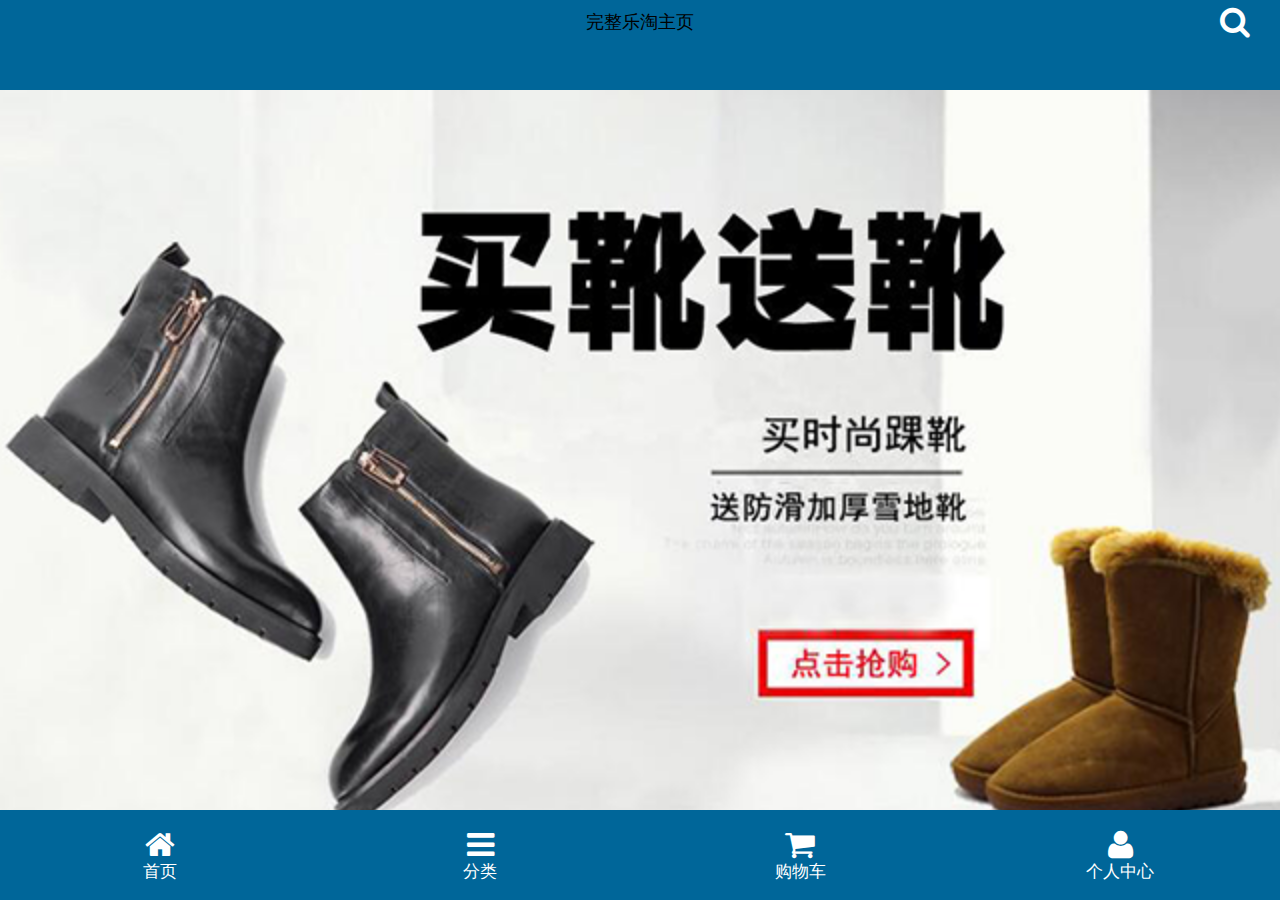
<file: public/m/index.html>
<!DOCTYPE html>
<html lang="en">

<head>
    <meta charset="UTF-8">
    <meta name="viewport" content="width=device-width, user-scalable=no, initial-scale=1.0, maximum-scale=1.0, minimum-scale=1.0">
    <meta http-equiv="X-UA-Compatible" content="ie=edge">
    <!-- 引入站点图标 -->
    <link rel="stylesheet" href="./images/favicon.ico">
    <!-- 引入mui的css -->
    <link rel="stylesheet" href="./lib/mui/css/mui.min.css">
    <!-- 引入字体图标 -->
    <link rel="stylesheet" href="./lib/fontAwesome/css/font-awesome.css">
    <!-- 引入自写主页的less -->
    <link rel="stylesheet/less" href="./less/index.less">
    <!-- 引入rem适配 -->
    <script src="./js/rem.js"></script>
    <!-- 引入less.js编译器 -->
    <script src="./lib/less/less.js"></script>
    <title>完整乐淘主页</title>
</head>

<body>
    <header id="header">
        <a href="#" class="left"></a>
        <h4 class="center">完整乐淘主页</h4>
        <a href="#" class="fa fa-search right"></a>
    </header>

    <main id="main">

        <!-- 滑动内容 -->
        <div class="mui-scroll-wrapper">
            <div class="mui-scroll">
                <!-- 内容区 -->
                <section id="slide">
                    <div class="mui-slider">
                        <div class="mui-slider-group mui-slider-loop">
                            <!--支持循环，需要重复图片节点-->
                            <div class="mui-slider-item mui-slider-item-duplicate"><a href="#"><img src="./images/banner4.png" /></a></div>
                            <div class="mui-slider-item"><a href="#"><img src="./images/banner1.png" /></a></div>
                            <div class="mui-slider-item"><a href="#"><img src="./images/banner2.png" /></a></div>
                            <div class="mui-slider-item"><a href="#"><img src="./images/banner3.png" /></a></div>
                            <div class="mui-slider-item"><a href="#"><img src="./images/banner4.png" /></a></div>
                            <!--支持循环，需要重复图片节点-->
                            <div class="mui-slider-item mui-slider-item-duplicate"><a href="#"><img src="./images/banner1.png" /></a></div>
                        </div>
                        <div class="mui-slider-indicator">
                            <div class="mui-indicator mui-active"></div>
                            <div class="mui-indicator"></div>
                            <div class="mui-indicator"></div>
                            <div class="mui-indicator"></div>
                        </div>
                    </div>
                </section>

                <nav id="nav">
                    <div class="mui-row">
                        <div class="mui-col-xs-4">
                            <a href="#">
                                <img src="./images/nav1.png" alt="">
                            </a>
                        </div>
                        <div class="mui-col-xs-4">
                            <a href="#">
                                <img src="./images/nav2.png" alt="">
                            </a>
                        </div>
                        <div class="mui-col-xs-4">
                            <a href="#">
                                <img src="./images/nav3.png" alt="">
                            </a>
                        </div>
                        <div class="mui-col-xs-4">
                            <a href="#">
                                <img src="./images/nav4.png" alt="">
                            </a>
                        </div>
                        <div class="mui-col-xs-4">
                            <a href="#">
                                <img src="./images/nav5.png" alt="">
                            </a>
                        </div>
                        <div class="mui-col-xs-4">
                            <a href="#">
                                <img src="./images/nav6.png" alt="">
                            </a>
                        </div>
                    </div>
                </nav>
                <!-- banner图 -->
                <section id="banner">
                    <div class="mui-row">
                        <div class="mui-col-xs-8 left">
                            <a href="#">
                                <img src="images/active1.png" alt="">
                                <img src="images/active2.png" alt="">
                            </a>
                            <a href="#">
                                <img src="images/active4.png" alt="">
                                <img src="images/active5.png" alt="">
                            </a>
                        </div>
                        <div class="mui-col-xs-4 right">
                            <a href="#">
                                <img src="images/active3.png" alt="">
                            </a>
                        </div>
                    </div>
                </section>
                <!-- 品牌专区 -->
                <section id="movement">
                    <div class="title">
                        <img src="./images/title0.png" alt="">
                    </div>
                    <div class="conter">
                        <div class="mui-row">
                            <div class="mui-col-xs-3"><a href="#"><img src="./images/brand1.png" alt=""></a></div>
                            <div class="mui-col-xs-3"><a href="#"><img src="./images/brand2.png" alt=""></a></div>
                            <div class="mui-col-xs-3"><a href="#"><img src="./images/brand3.png" alt=""></a></div>
                            <div class="mui-col-xs-3"><a href="#"><img src="./images/brand4.png" alt=""></a></div>
                            <div class="mui-col-xs-3"><a href="#"><img src="./images/brand5.png" alt=""></a></div>
                            <div class="mui-col-xs-3"><a href="#"><img src="./images/brand6.png" alt=""></a></div>
                            <div class="mui-col-xs-3"><a href="#"><img src="./images/brand7.png" alt=""></a></div>
                            <div class="mui-col-xs-3"><a href="#"><img src="./images/brand8.png" alt=""></a></div>
                        </div>
                    </div>
                </section>
                <section id="woman">
                    <div class="title2"><img src="./images/title2.png" alt=""></div>
                    <div class="mui-row">
                        <div class="mui-col-xs-3"><a href="#"><img src="./images/product.jpg" alt=""></a></div>
                        <div class="mui-col-xs-3"><a href="#"><img src="./images/product.jpg" alt=""></a></div>
                        <div class="mui-col-xs-3"><a href="#"><img src="./images/product.jpg" alt=""></a></div>
                        <div class="mui-col-xs-3"><a href="#"><img src="./images/product.jpg" alt=""></a></div>
                        <div class="mui-col-xs-3"><a href="#"><img src="./images/product.jpg" alt=""></a></div>
                        <div class="mui-col-xs-3"><a href="#"><img src="./images/product.jpg" alt=""></a></div>
                        <div class="mui-col-xs-3"><a href="#"><img src="./images/product.jpg" alt=""></a></div>
                        <div class="mui-col-xs-3"><a href="#"><img src="./images/product.jpg" alt=""></a></div>
                    </div>
                </section>
                <section id="man">
                    <div class="title2"><img src="./images/title3.png" alt=""></div>
                    <div class="mui-row">
                        <div class="mui-col-xs-3"><a href="#"><img src="./images/product.jpg" alt=""></a></div>
                        <div class="mui-col-xs-3"><a href="#"><img src="./images/product.jpg" alt=""></a></div>
                        <div class="mui-col-xs-3"><a href="#"><img src="./images/product.jpg" alt=""></a></div>
                        <div class="mui-col-xs-3"><a href="#"><img src="./images/product.jpg" alt=""></a></div>
                        <div class="mui-col-xs-3"><a href="#"><img src="./images/product.jpg" alt=""></a></div>
                        <div class="mui-col-xs-3"><a href="#"><img src="./images/product.jpg" alt=""></a></div>
                        <div class="mui-col-xs-3"><a href="#"><img src="./images/product.jpg" alt=""></a></div>
                        <div class="mui-col-xs-3"><a href="#"><img src="./images/product.jpg" alt=""></a></div>
                    </div>
                </section>
            </div>
        </div>

    </main>
    <footer id="footer">
        <div class="mui-row">
            <div class="mui-col-xs-3 father">
                <a class="navigate" href="index.html">
                    <i class="fa fa-home"></i>
                    <span>首页</span>
                </a>
            </div>
            <div class="mui-col-xs-3 father">
                <a class="navigate" href="category.html">
                    <i class="fa fa-bars"></i>
                    <span>分类</span>
                </a>
            </div>
            <div class="mui-col-xs-3 father">
                <a class="navigate" href="#">
                    <i class="fa fa-shopping-cart"></i>
                    <span>购物车</span>
                </a>
            </div>
            <div class="mui-col-xs-3 father">
                <a class="navigate" href="#">
                    <i class="fa fa-user"></i>
                    <span>个人中心</span>
                </a>
            </div>
        </div>
    </footer>
    <!-- 引入mui的js -->
    <script src="./lib/mui/js/mui.js"></script>
    <!-- 引入zepto,轻量级jQuery -->
    <script src="./lib/zepto/zepto.min.js"></script>
    <!-- 引入模板 -->
    <script src="./lib/artTemplate/template-web.js"></script>
    <!-- 引入自己的js -->
    <script src="./js/index.js"></script>
</body>

</html>
</file>
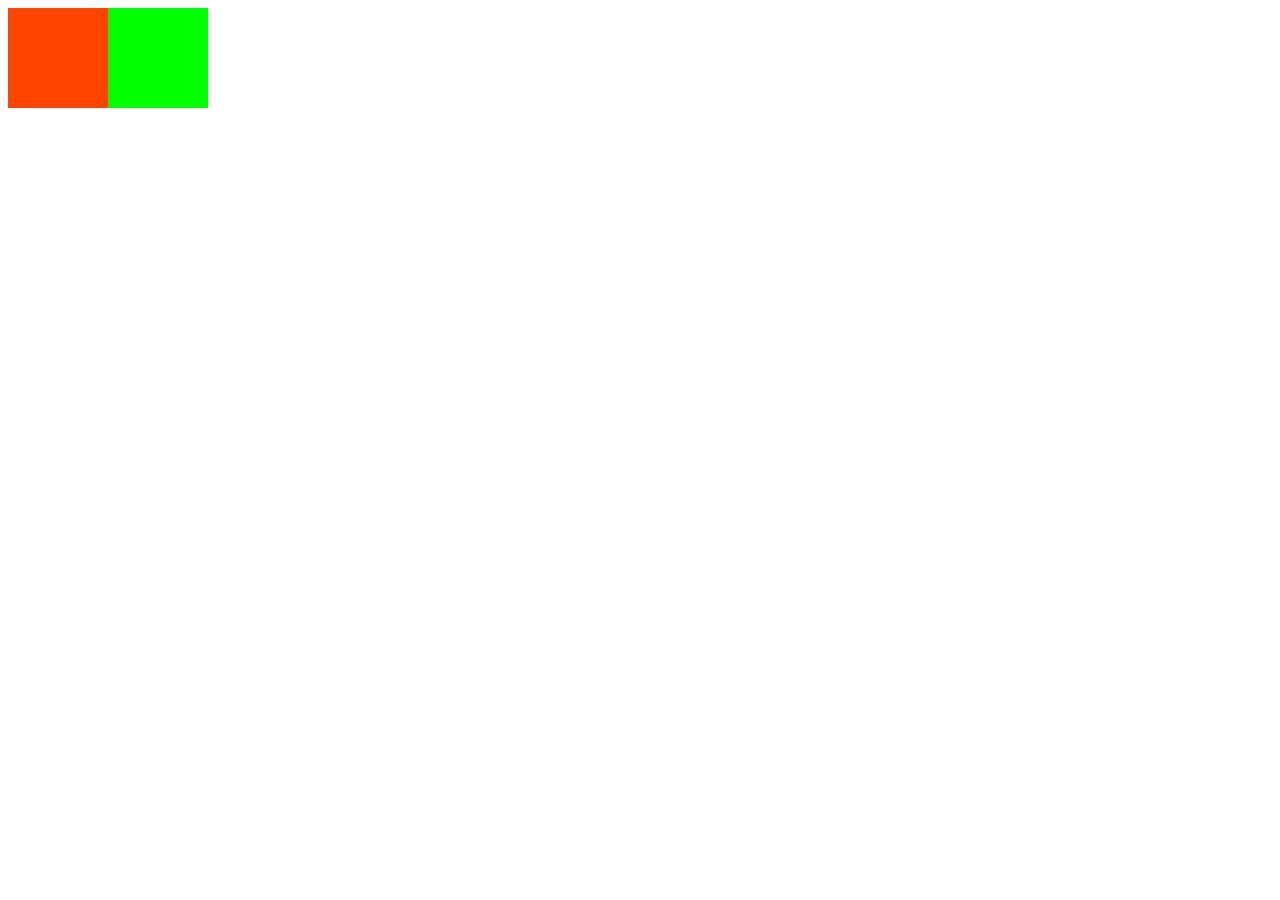
<file: 01-行内块的问题.html>
<!DOCTYPE html>
<html lang="en">

<head>
    <meta charset="UTF-8">
    <title>Document</title>
    <style>
    .box {
        width: 200px;
        height: 100px;
       display: flex;
    }
    
    .left {
        width: 100px;
        height: 100px;
        background-color: #f40;
    }
    
    .right {
        width: 100px;
        height: 100px;
        background-color: #0f0;
    }
    </style>
</head>

<body>
    <div class="box">
        <div class="left"></div>
        <div class="right"></div>
    </div>
</body>

</html>
</file>
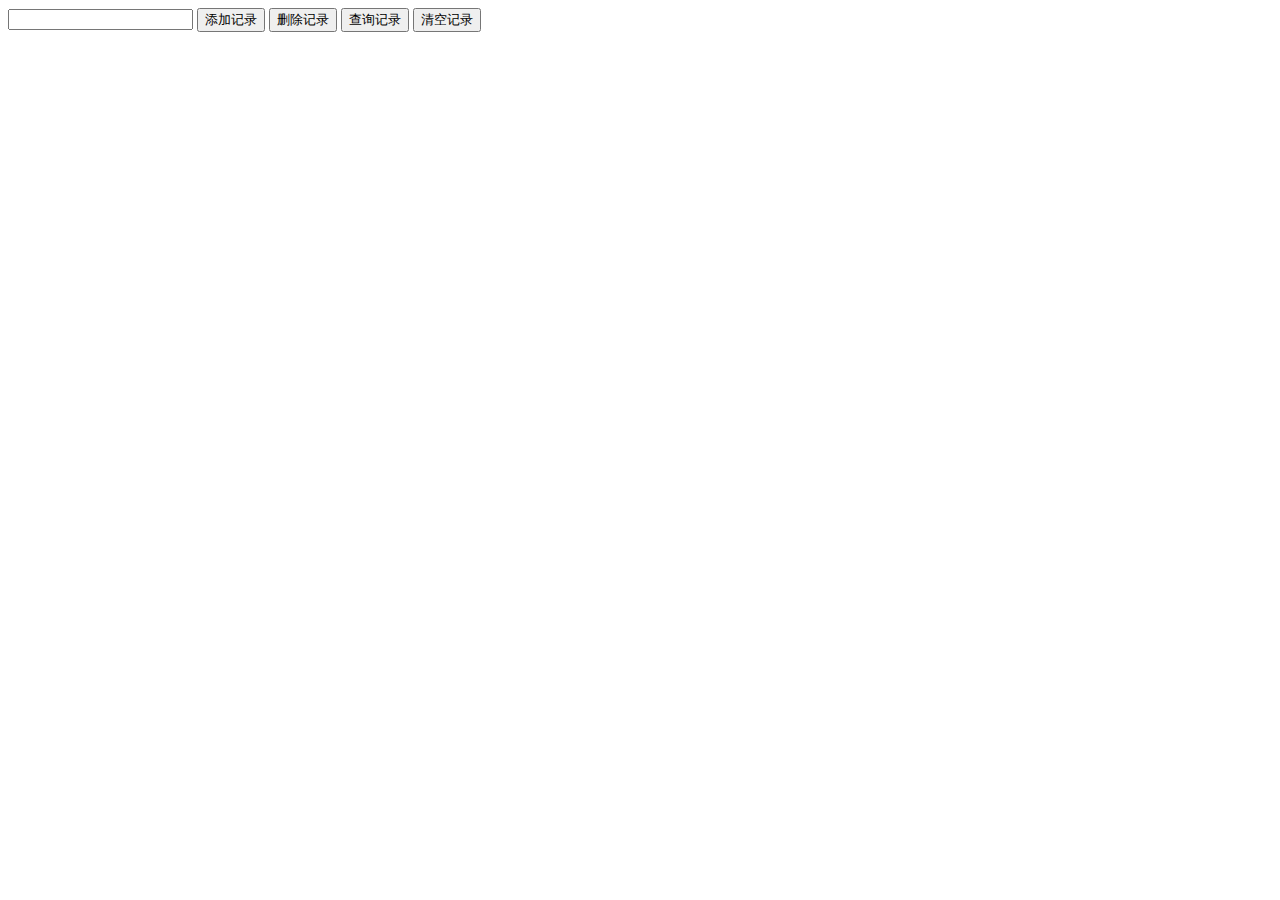
<file: 03-本地存储的使用.html>
<!DOCTYPE html>
<html lang="en">

<head>
    <meta charset="UTF-8">
    <title>Document</title>
</head>

<body>
    <input type="text" class="search-input">
    <button type="button" class="add">添加记录</button>
    <button type="button" class="delete">删除记录</button>
    <button type="button" class="query">查询记录</button>
    <button type="button" class="clear">清空记录</button>
    <script src="public/m/lib/zepto/zepto.min.js"></script>
    <script>
    var add = $('.add');
    var btnDelete = $('.delete');
    var query = $('.query');
    var clear = $('.clear');
    
    add.on('click',function () {
    		// 1. 获取本地存储对象 localStorage
    		// 2. 调用存储对象的 设置值的方法 setItem('键',值)
    		var search = $('.search-input').val();
    		// 为了在之前存储的值后面加先获取本地存储的值  转成数组 
    		// JSON.parse 把JSON字符串转成JS对象或者数组 
    		// || [] 判断前面如果有值就使用前面的数组 没有值就使用后面空数组
    		var arr = JSON.parse(localStorage.getItem('history')) || [];
    		console.log(arr);
    		arr.push(search);
    		console.log(arr);
    		// 因为本地存储要求存储字符串所以需要把数组转成字符串存储进去 JSON.stringify把数组对象转成JSON字符串
    		localStorage.setItem('history',JSON.stringify(arr));
    });

    </script>
</body>

</html>
</file>
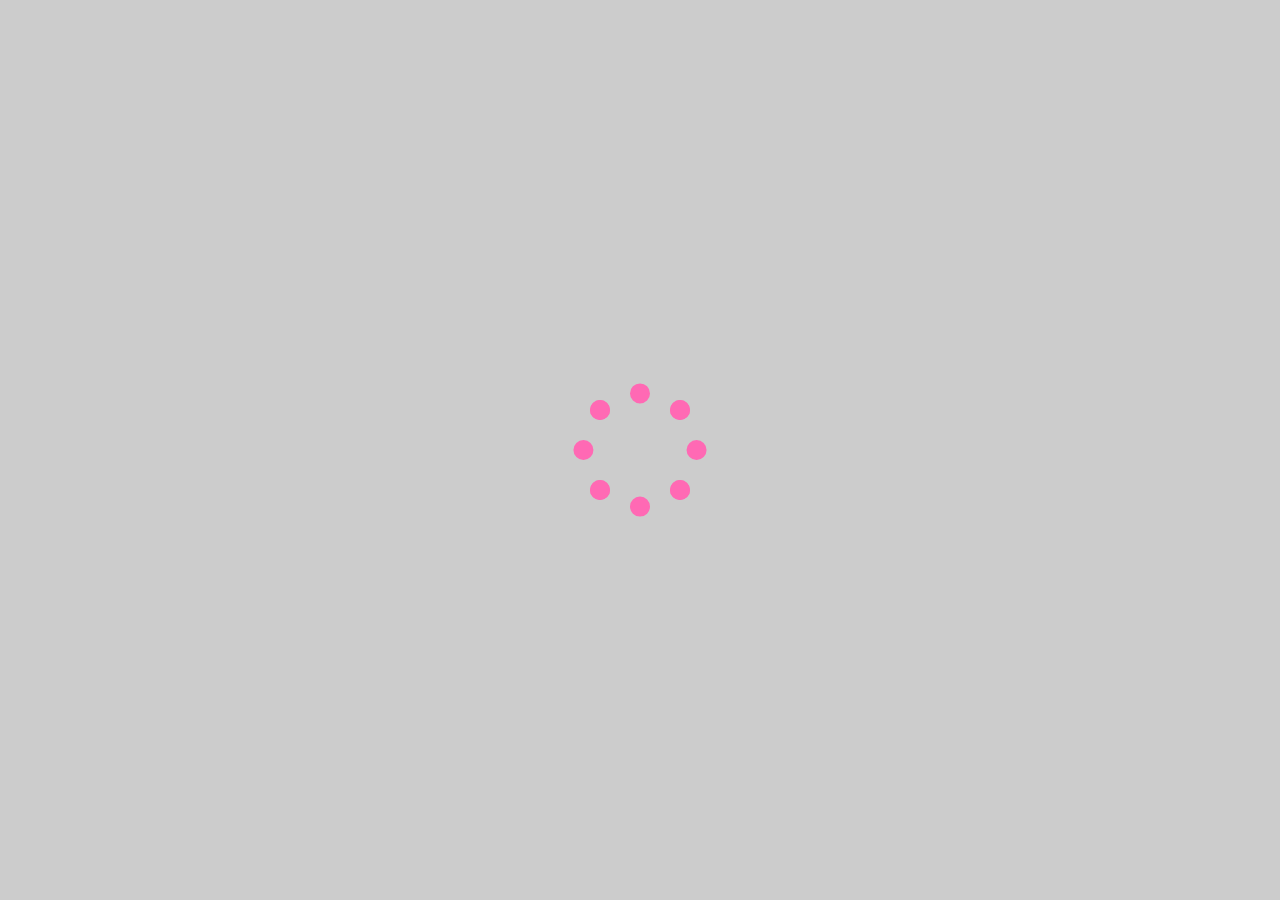
<file: 06-loading动画.html>
<!DOCTYPE html>
<html lang="en">

<head>
    <meta charset="UTF-8">
    <title>Document</title>
    <style>
    *{
    	margin: 0px;
    	padding: 0px;
    }
    .mask{
    	position: fixed;
    	width: 100vw;
    	height: 100vh;
    	background-color: #ccc;
    	left: 0;
    	top: 0;
    }
    .spinner {        
        width: 100px;
        height: 100px;
        position: relative;
        left: 50%;
        top: 50%;
        transform:translate(-50%,-50%);
    }
    
    .container1 > div,
    .container2 > div,
    .container3 > div {
        width: 20px;
        height: 20px;
        background-color: hotpink;
        border-radius: 100%;
        position: absolute;
        animation: bouncedelay 2s infinite ease-in-out;
        animation-fill-mode: both;
    }
    
    .spinner .spinner-container {
        position: absolute;
        width: 100%;
        height: 100%;
    }
    
    .container2 {
        transform: rotateZ(45deg);
    }
    
    .container3 {
        transform: rotateZ(90deg);
    }
    
    .circle1 {
        top: 0;
        left: 0;
    }
    
    .circle2 {
        top: 0;
        right: 0;
    }
    
    .circle3 {
        right: 0;
        bottom: 0;
    }
    
    .circle4 {
        left: 0;
        bottom: 0;
    }
    
    .container2 .circle1 {
        animation-delay: -2s;
    }
    
    .container3 .circle1 {
        animation-delay: -1.8s;
    }
    
    .container1 .circle2 {
        animation-delay: -1.6s;
    }
    
    .container2 .circle2 {
        animation-delay: -1.4s;
    }
    
    .container3 .circle2 {
        animation-delay: -1.2s;
    }
    
    .container1 .circle3 {
        animation-delay: -1.0s;
    }
    
    .container2 .circle3 {
        animation-delay: -0.8s;
    }
    
    .container3 .circle3 {
        animation-delay: -0.6s;
    }
    
    .container1 .circle4 {
        animation-delay: -0.4s;
    }
    
    .container2 .circle4 {
        animation-delay: -0.2s;
    }
    
    .container3 .circle4 {
        animation-delay: -0s;
    }
    
    @keyframes bouncedelay {
        0%,
        80%,
        100% {
            transform: scale(0.0);
        }
        40% {
            transform: scale(1.0);
        }
    }
    </style>
</head>

<body>
	 <!-- mask遮罩层 -->
    <div class="mask">
        <div class="spinner">
            <div class="spinner-container container1">
                <div class="circle1"></div>
                <div class="circle2"></div>
                <div class="circle3"></div>
                <div class="circle4"></div>
            </div>
            <div class="spinner-container container2">
                <div class="circle1"></div>
                <div class="circle2"></div>
                <div class="circle3"></div>
                <div class="circle4"></div>
            </div>
            <div class="spinner-container container3">
                <div class="circle1"></div>
                <div class="circle2"></div>
                <div class="circle3"></div>
                <div class="circle4"></div>
            </div>
        </div>
    </div>
</body>

</html>
</file>
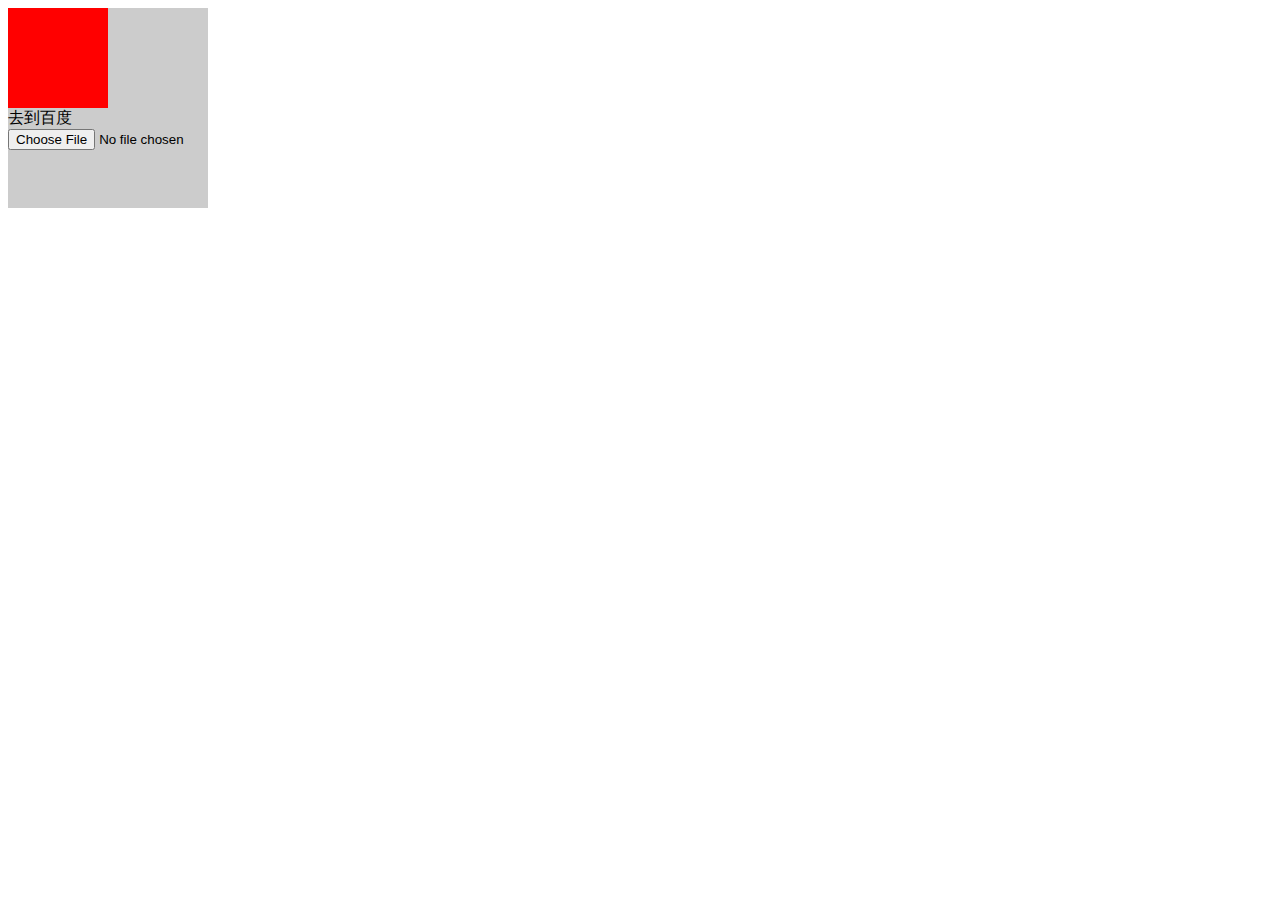
<file: 07-点透事件.html>
<!DOCTYPE html>
<html lang="en">

<head>
    <meta charset="UTF-8">
    <meta name="viewport" content="width=device-width, user-scalable=no, initial-scale=1.0, maximum-scale=1.0, minimum-scale=1.0">
    <title>Document</title>
    <style>
    .box {
        width: 200px;
        height: 200px;
        background: #ccc;
    }
    
    .inner {
        width: 100px;
        height: 100px;
        background-color: red;
    }
    </style>
</head>

<body>
    <!-- 穿透事件的原因： 有两种事件 tap  和 click   click比tap慢的  触发完了tap之后还会触发click事件 -->
    <div class="box">
        <div class="inner"></div>
        <a>去到百度</a>
        <input type="file" name="">
    </div>
    <script src="public/m/lib/zepto/zepto.min.js"></script>
    <script>
    // var box = document.querySelector('.box');
    // box.addEventListener('click', function() {
    //     console.log('box');
    // });

    // var inner = document.querySelector('.inner');
    // // 如果都是click事件就不会有问题 
    // // 我是click阻止了click的冒泡  父元素click不会触发
    // // inner.addEventListener('click', function(e) {
    // //     console.log('inner');
    // //     e.stopPropagation();
    // // });
    // // 使用touchstart事件 你阻止的touchstart的冒泡  父元素click还是会被触发
    // inner.addEventListener('touchstart', function(e) {
    //     console.log('touchstart');
    //     e.stopPropagation();
    // });
    // var a = document.querySelector('a');
    // a.addEventListener('touchstart', function(e) {
    //     location = 'https://www.jd.com/';
    //     // 阻止默认行为
    //     e.preventDefault();
    // });


    var box = $('.box');
    var body = document.querySelector('body');
    $(body).on('click', '.box', function(e) {
        console.log('box');
    });

    var inner = $('.inner');
    // 如果都是click事件就不会有问题 
    // 我是click阻止了click的冒泡  父元素click不会触发
    // inner.addEventListener('click', function(e) {
    //     console.log('inner');
    //     e.stopPropagation();
    // });
    // 使用touchstart事件 你阻止的touchstart的冒泡  父元素click还是会被触发
    $(body).on('click', '.inner', function(e) {
        console.log(e);
        e.stopImmediatePropagation()
    });
    </script>
</body>

</html>
</file>
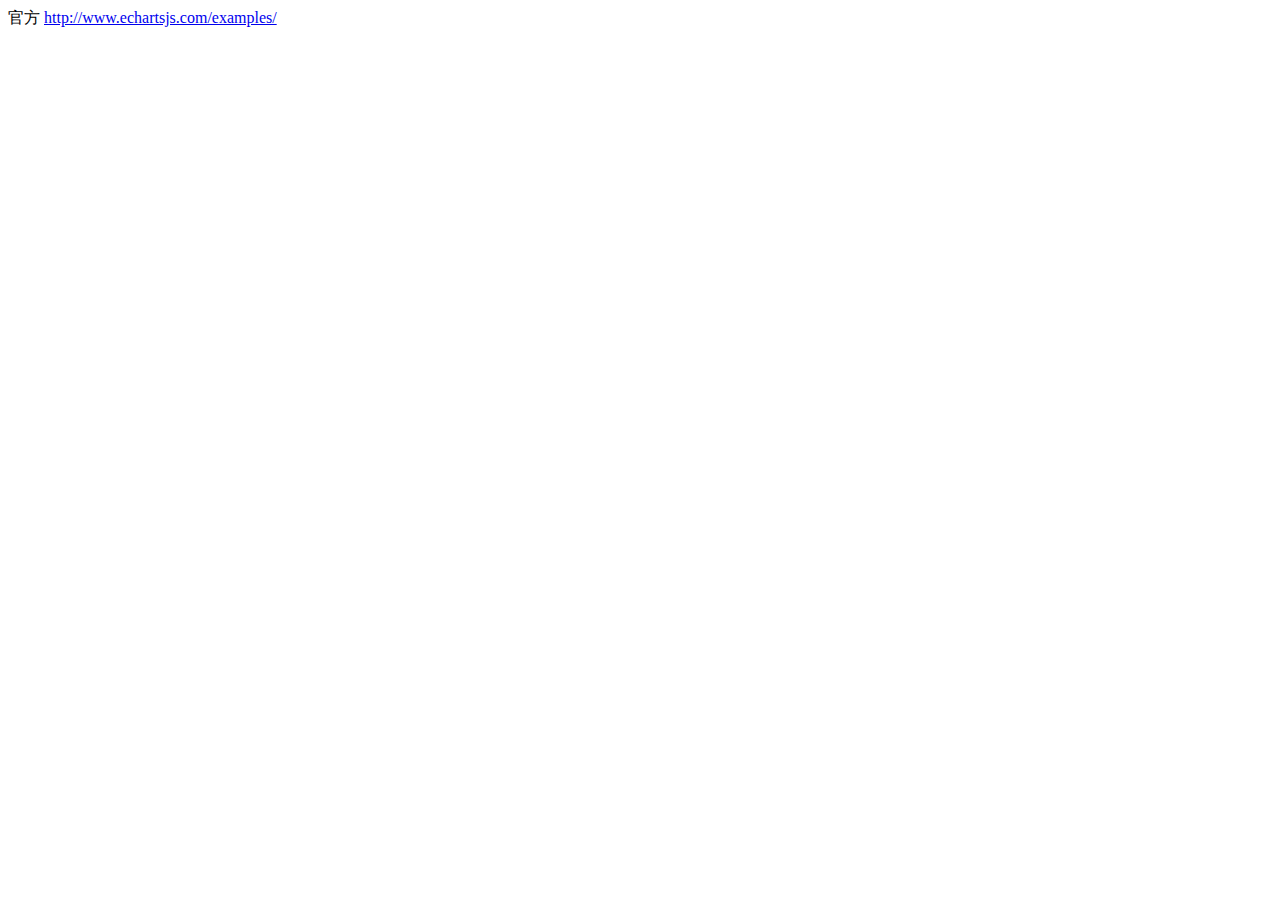
<file: 08-数据可视化echarts.html>
<!DOCTYPE html>
<html lang="en">

<head>
    <meta charset="UTF-8">
    <title>Document</title>
</head>

<body>
    官方 <a href="http://www.echartsjs.com/examples/">http://www.echartsjs.com/examples/</a>
    <!-- 2. 写结构 就是一个容器 用来显示图表的容器 -->
    <!-- 为 ECharts 准备一个具备大小（宽高）的 DOM -->
    <div id="main" style="width: 600px;height:400px;"></div>
    <!-- 1. 引包 -->
    <!-- <script src="https://cdn.bootcss.com/echarts/3.4.0/echarts.js"></script> -->
    <script type="text/javascript" src="http://echarts.baidu.com/gallery/vendors/echarts/echarts.min.js"></script>
    <script type="text/javascript">
    // 3. 初始化
    // 基于准备好的dom，初始化echarts实例
    var myChart = echarts.init(document.querySelector('#main'));
    var users = {
        "page": 1,
        "size": 100,
        "total": 65,
        "rows": [{
            "id": 1,
            "username": "itcast",
            "password": "lueSGJZetyySpUndWjMBEg==",
            "mobile": "15102324243",
            "isDelete": 0
        }, {
            "id": 2,
            "username": "itcast1",
            "password": "lueSGJZetyySpUndWjMBEg==",
            "mobile": "13333333333",
            "isDelete": 0
        }, {
            "id": 3,
            "username": "老师NB",
            "password": "lueSGJZetyySpUndWjMBEg==",
            "mobile": "13333333334",
            "isDelete": 0
        }, {
            "id": 4,
            "username": "维维爱你",
            "password": "lueSGJZetyySpUndWjMBEg==",
            "mobile": "13333333345",
            "isDelete": 0
        }, {
            "id": 5,
            "username": "555",
            "password": "Fd4hxnCufD9vPx83ApMDyQ==",
            "mobile": "15555515554",
            "isDelete": 0
        }, {
            "id": 6,
            "username": "郑大佬",
            "password": "lueSGJZetyySpUndWjMBEg==",
            "mobile": "15867898877",
            "isDelete": 0
        }, {
            "id": 7,
            "username": "你还没有女朋友",
            "password": "lueSGJZetyySpUndWjMBEg==",
            "mobile": "13564579842",
            "isDelete": 0
        }, {
            "id": 8,
            "username": "黑猫警长",
            "password": "4QrcOUm6Wau+VuBX8g+IPg==",
            "mobile": "15454525231",
            "isDelete": 0
        }, {
            "id": 9,
            "username": "渣渣灰",
            "password": "83nq88gxsE3hU0adG+w0Xg==",
            "mobile": "13366666666",
            "isDelete": 0
        }, {
            "id": 10,
            "username": "渣渣霸",
            "password": "lueSGJZetyySpUndWjMBEg==",
            "mobile": "13333355555",
            "isDelete": 0
        }, {
            "id": 11,
            "username": "",
            "password": "lueSGJZetyySpUndWjMBEg==",
            "mobile": "13111111111",
            "isDelete": 0
        }, {
            "id": 12,
            "username": "ha",
            "password": "ICy5YqxZB1uWSwcVLSNLcA==",
            "mobile": "18888888888",
            "isDelete": 0
        }, {
            "id": 13,
            "username": "迪丽热巴前男友",
            "password": "4861iBoKH9qtASltdVSGjQ==",
            "mobile": "13567389028",
            "isDelete": 0
        }, {
            "id": 14,
            "username": "马云",
            "password": "4QrcOUm6Wau+VuBX8g+IPg==",
            "mobile": "18620862547",
            "isDelete": 0
        }, {
            "id": 15,
            "username": "yaninor",
            "password": "S62u5X/tVhABKilicxWPXw==",
            "mobile": "13333333322",
            "isDelete": 0
        }, {
            "id": 16,
            "username": "中哥",
            "password": "ICy5YqxZB1uWSwcVLSNLcA==",
            "mobile": "18825118888",
            "isDelete": 0
        }, {
            "id": 17,
            "username": "kkwang",
            "password": "4QrcOUm6Wau+VuBX8g+IPg==",
            "mobile": "18888888886",
            "isDelete": 0
        }, {
            "id": 18,
            "username": "扣肉",
            "password": "4QrcOUm6Wau+VuBX8g+IPg==",
            "mobile": "13345678910",
            "isDelete": 0
        }, {
            "id": 19,
            "username": "zk",
            "password": "tZxnvxlqR1gZHkL3ZnDOug==",
            "mobile": "13865987526",
            "isDelete": 0
        }, {
            "id": 20,
            "username": "老师好呀",
            "password": "0n0yDCfDAzt4gzR9i+yjFw==",
            "mobile": "17648383823",
            "isDelete": 0
        }, {
            "id": 21,
            "username": "钞票",
            "password": "lueSGJZetyySpUndWjMBEg==",
            "mobile": "18988888888",
            "isDelete": 0
        }, {
            "id": 22,
            "username": "郑维家的小媳妇",
            "password": "lueSGJZetyySpUndWjMBEg==",
            "mobile": "13333333336",
            "isDelete": 0
        }, {
            "id": 23,
            "username": "老师很帅",
            "password": "lueSGJZetyySpUndWjMBEg==",
            "mobile": "15818897977",
            "isDelete": 0
        }, {
            "id": 24,
            "username": "爱老虎油",
            "password": "lueSGJZetyySpUndWjMBEg==",
            "mobile": "15005201314",
            "isDelete": 0
        }, {
            "id": 25,
            "username": "班上的小姐姐都很漂亮",
            "password": "lueSGJZetyySpUndWjMBEg==",
            "mobile": "18873202855",
            "isDelete": 0
        }, {
            "id": 26,
            "username": "徐立",
            "password": "4QrcOUm6Wau+VuBX8g+IPg==",
            "mobile": "18589092695",
            "isDelete": 0
        }, {
            "id": 27,
            "username": "喜欢你***",
            "password": "ICy5YqxZB1uWSwcVLSNLcA==",
            "mobile": "18898765432",
            "isDelete": 0
        }, {
            "id": 28,
            "username": "666",
            "password": "4QrcOUm6Wau+VuBX8g+IPg==",
            "mobile": "14324135351",
            "isDelete": 0
        }, {
            "id": 29,
            "username": "在场各位都是垃圾",
            "password": "lueSGJZetyySpUndWjMBEg==",
            "mobile": "13333333789",
            "isDelete": 0
        }, {
            "id": 30,
            "username": "even",
            "password": "4861iBoKH9qtASltdVSGjQ==",
            "mobile": "13416774835",
            "isDelete": 0
        }, {
            "id": 31,
            "username": "大咩咩",
            "password": "lueSGJZetyySpUndWjMBEg==",
            "mobile": "13222222222",
            "isDelete": 0
        }, {
            "id": 32,
            "username": "dalao",
            "password": "lueSGJZetyySpUndWjMBEg==",
            "mobile": "13114115116",
            "isDelete": 0
        }, {
            "id": 33,
            "username": "老司机",
            "password": "sgbpWkOEKYliZJ5Y3Hs51A==",
            "mobile": "13333333338",
            "isDelete": 0
        }, {
            "id": 34,
            "username": "itcast23",
            "password": "lueSGJZetyySpUndWjMBEg==",
            "mobile": "13333345632",
            "isDelete": 0
        }, {
            "id": 35,
            "username": "快跑杨彬来了",
            "password": "0+uakjPlKUh0DX64wwYtFA==",
            "mobile": "13999999999",
            "isDelete": 0
        }, {
            "id": 36,
            "username": "大便小红",
            "password": "lueSGJZetyySpUndWjMBEg==",
            "mobile": "17003554545",
            "isDelete": 0
        }, {
            "id": 37,
            "username": "我爱你  偷井盖的贼",
            "password": "JfnnlDI7RTiF9RgfG2JNCw==",
            "mobile": "18745632596",
            "isDelete": 0
        }, {
            "id": 38,
            "username": "天王大圣",
            "password": "lueSGJZetyySpUndWjMBEg==",
            "mobile": "13350110311",
            "isDelete": 0
        }, {
            "id": 39,
            "username": "郑维嫁我",
            "password": "lueSGJZetyySpUndWjMBEg==",
            "mobile": "13312345675",
            "isDelete": 0
        }, {
            "id": 40,
            "username": "老师哈哈哈哈哈哈",
            "password": "lueSGJZetyySpUndWjMBEg==",
            "mobile": "17654332424",
            "isDelete": 0
        }, {
            "id": 41,
            "username": "yuki",
            "password": "ylu8UptIfkagnUSl0fEPuw==",
            "mobile": "18888888889",
            "isDelete": 0
        }, {
            "id": 42,
            "username": "itcast到飞机",
            "password": "Wxtoqav00s0VXIGpIl/RWA==",
            "mobile": "15014557327",
            "isDelete": 0
        }, {
            "id": 43,
            "username": "00001",
            "password": "4QrcOUm6Wau+VuBX8g+IPg==",
            "mobile": "15663222512",
            "isDelete": 0
        }, {
            "id": 44,
            "username": "老师你好帅",
            "password": "4QrcOUm6Wau+VuBX8g+IPg==",
            "mobile": "13600136000",
            "isDelete": 0
        }, {
            "id": 45,
            "username": "为了联盟",
            "password": "83nq88gxsE3hU0adG+w0Xg==",
            "mobile": "13313313313",
            "isDelete": 0
        }, {
            "id": 46,
            "username": "放学峡谷见",
            "password": "lueSGJZetyySpUndWjMBEg==",
            "mobile": "13333333456",
            "isDelete": 0
        }, {
            "id": 47,
            "username": "葫芦娃",
            "password": "lueSGJZetyySpUndWjMBEg==",
            "mobile": "15567859392",
            "isDelete": 0
        }, {
            "id": 48,
            "username": "维哥好样的",
            "password": "4QrcOUm6Wau+VuBX8g+IPg==",
            "mobile": "13012345678",
            "isDelete": 0
        }, {
            "id": 49,
            "username": "劳哥别上女厕所抽烟了",
            "password": "lueSGJZetyySpUndWjMBEg==",
            "mobile": "13212341234",
            "isDelete": 0
        }, {
            "id": 50,
            "username": "坚持科学发展观",
            "password": "lueSGJZetyySpUndWjMBEg==",
            "mobile": "13333333896",
            "isDelete": 0
        }, {
            "id": 51,
            "username": "周润发",
            "password": "cj1QVRbgwZfkKmvjwK+RDg==",
            "mobile": "18307102735",
            "isDelete": 1
        }, {
            "id": 52,
            "username": "微微一笑很倾城",
            "password": "J8mMMras0mH9eMZ90bjXxg==",
            "mobile": "13141314131",
            "isDelete": 1
        }, {
            "id": 53,
            "username": "mlgb",
            "password": "lueSGJZetyySpUndWjMBEg==",
            "mobile": "13333333339",
            "isDelete": 1
        }, {
            "id": 54,
            "username": "郑偎家的情人",
            "password": "lueSGJZetyySpUndWjMBEg==",
            "mobile": "13333333388",
            "isDelete": 1
        }, {
            "id": 55,
            "username": "小瀚瀚",
            "password": "lueSGJZetyySpUndWjMBEg==",
            "mobile": "13333333332",
            "isDelete": 1
        }, {
            "id": 56,
            "username": "hzq LOVE",
            "password": "lueSGJZetyySpUndWjMBEg==",
            "mobile": "13333333300",
            "isDelete": 1
        }, {
            "id": 57,
            "username": "吴京本人",
            "password": "lueSGJZetyySpUndWjMBEg==",
            "mobile": "13339240836",
            "isDelete": 1
        }, {
            "id": 58,
            "username": "人在塔在",
            "password": "vL4zZeasleosA0OiOVg03Q==",
            "mobile": "13333256987",
            "isDelete": 1
        }, {
            "id": 59,
            "username": "性感荷官在线发牌",
            "password": "lueSGJZetyySpUndWjMBEg==",
            "mobile": "13311122352",
            "isDelete": 1
        }, {
            "id": 60,
            "username": "↖左边小姐姐是我的",
            "password": "ZRK9Q9nKpuAsmQsKgmUtyg==",
            "mobile": "13333336666",
            "isDelete": 0
        }, {
            "id": 61,
            "username": "渣渣辉他爸",
            "password": "lueSGJZetyySpUndWjMBEg==",
            "mobile": "13333333337",
            "isDelete": 0
        }, {
            "id": 62,
            "username": "维维豆奶",
            "password": "4QrcOUm6Wau+VuBX8g+IPg==",
            "mobile": "15678905463",
            "isDelete": 0
        }, {
            "id": 63,
            "username": "轻一点",
            "password": "lueSGJZetyySpUndWjMBEg==",
            "mobile": "13333333433",
            "isDelete": 0
        }, {
            "id": 64,
            "username": "小郑郑有翘臀",
            "password": "lueSGJZetyySpUndWjMBEg==",
            "mobile": "13354621873",
            "isDelete": 0
        }, {
            "id": 65,
            "username": "维哥nice",
            "password": "lueSGJZetyySpUndWjMBEg==",
            "mobile": "13333333777",
            "isDelete": 0
        }]
    };
    // 把数据里面的data rows数组遍历 查找里面名字包含郑的用户的数量
    var xing = ["郑", "维", "老", "飞", "渣", "周"];
    var person = [0, 0, 0, 0, 0, 0];
    for (var i = 0; i < users.rows.length; i++) {
        for (var j = 0; j < xing.length; j++) {
            if (users.rows[i].username.indexOf(xing[j]) != -1) {
                person[j]++;
            }
        }
    }
    console.log(person);
    // 指定图表的配置项和数据
    // var option = {
    //     title: {
    //         text: 'ECharts 入门示例'
    //     },
    //     tooltip: {},
    //     legend: {
    //         data: ['销量']
    //     },
    //     xAxis: {
    //         data: xing
    //     },
    //     yAxis: {},
    //     series: [{
    //         name: '人数',
    //         type: 'bar',
    //         // 数据整理好了赋值给echats 参数
    //         data: person
    //     }]
    // };
    // option = {
    //     xAxis: {
    //         type: 'category',
    //         data: xing
    //     },
    //     yAxis: {
    //         type: 'value'
    //     },
    //     series: [{
    //         data: person,
    //         type: 'line'
    //     }]
    // };
    // option = {
    //     xAxis: {
    //         type: 'category',
    //         boundaryGap: false,
    //         data: xing
    //     },
    //     yAxis: {
    //         type: 'value'
    //     },
    //     series: [{
    //         data: person,
    //         type: 'line',
    //         areaStyle: {}
    //     }]
    // };
    // var data = genData(50);
    // console.log(data.legendData);
    // data.legendData = xing;
    // console.log(data.selected);
    // data.selected = person;
    var obj = [];
    for (var i = 0; i < xing.length; i++) {
    	obj.push({
    		name:xing[i],
    		value:person[i]
    	})
    }
    console.log(obj);
    option = {
    	  // 标题
        title: {
            text: '某站点用户姓名统计',
            subtext: '纯属虚构',
            x: 'center'
        },
        // 工具提示
        tooltip: {
            trigger: 'item',
            formatter: "{a} <br/>{b} : {c} ({d}%)"
        },
        // 说明提示的方向
        legend: {
            orient: 'vertical',
            left: 'left',
            data: xing
        },
        // 设置图表类型 一些配置
        series: [{
            name: '访问来源',
            type: 'pie',
            radius: '55%',
            center: ['50%', '60%'],
            data: obj,
            itemStyle: {
                emphasis: {
                    shadowBlur: 10,
                    shadowOffsetX: 0,
                    shadowColor: 'rgba(0, 0, 0, 0.5)'
                }
            }
        }]
    };
    // 使用刚指定的配置项和数据显示图表。
    myChart.setOption(option);
    </script>
</body>

</html>
</file>
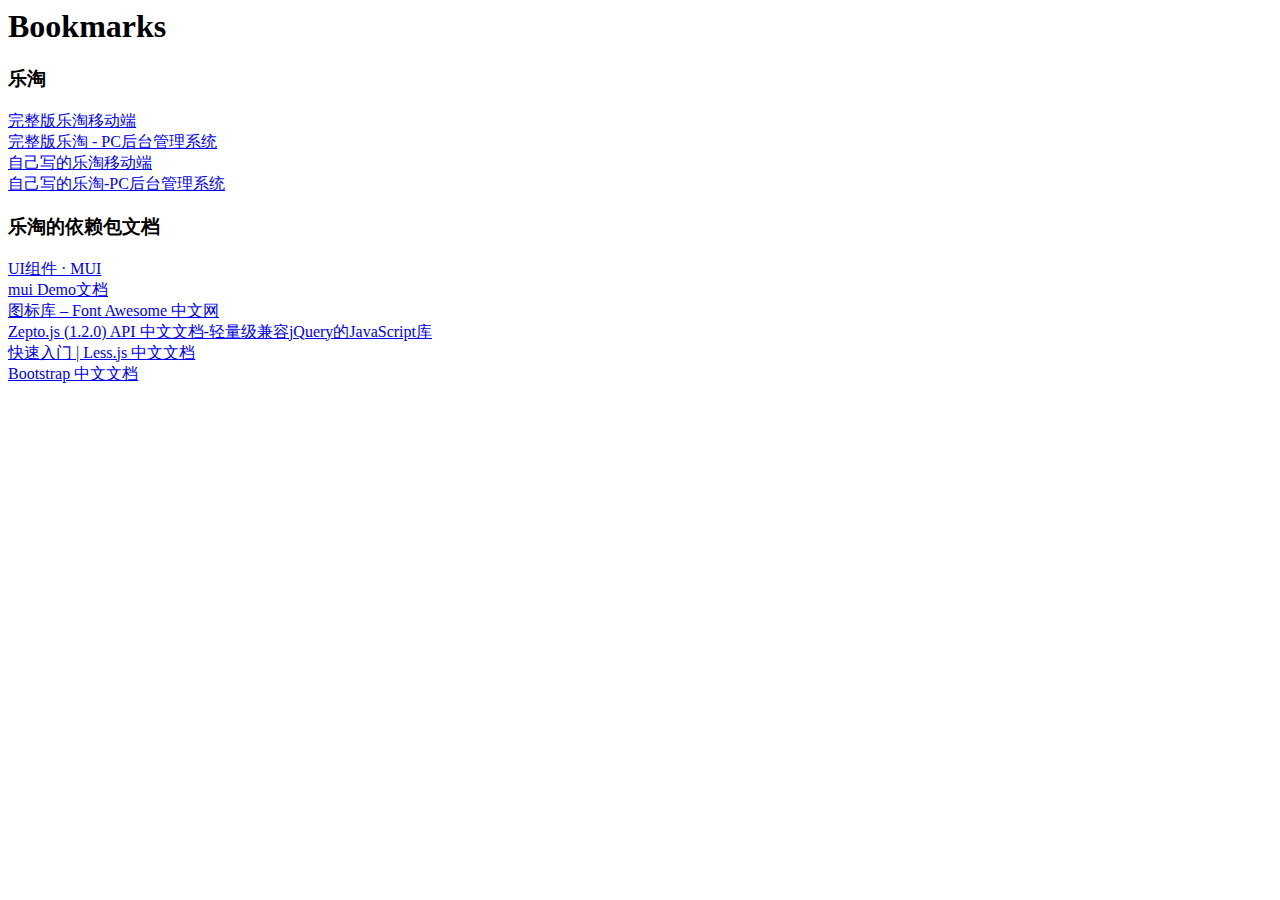
<file: docs/书签.html>
<!DOCTYPE NETSCAPE-Bookmark-file-1>
<!-- This is an automatically generated file.
     It will be read and overwritten.
     DO NOT EDIT! -->
<META HTTP-EQUIV="Content-Type" CONTENT="text/html; charset=UTF-8">
<TITLE>Bookmarks</TITLE>
<H1>Bookmarks</H1>

    <DL>
        <DT>
       
        <DT><H3 ADD_DATE="1528342423" LAST_MODIFIED="1532359633">乐淘</H3>
        <DL><p>
            <DT><A HREF="http://localhost:3000/mobile/index.html" ADD_DATE="1517109057" ICON="[data-uri]">完整版乐淘移动端</A>
            <DT><A HREF="http://localhost:3000/manage/login.html" ADD_DATE="1517109062">完整版乐淘 - PC后台管理系统</A>
            <DT><A HREF="http://localhost:3000/m/index.html" ADD_DATE="1517109065">自己写的乐淘移动端</A>
            <DT><A HREF="http://localhost:3000/admin/login.html" ADD_DATE="1517109095">自己写的乐淘-PC后台管理系统</A>
        </DL><p>
        <DT><H3 ADD_DATE="1528342423" LAST_MODIFIED="0">乐淘的依赖包文档</H3>
        <DL><p>
            <DT><A HREF="http://dev.dcloud.net.cn/mui/ui/" ADD_DATE="1513066024" ICON="[data-uri]">UI组件 · MUI</A>
            <DT><A HREF="http://www.dcloud.io/hellomui/" ADD_DATE="1514101120">mui Demo文档</A>
            <DT><A HREF="http://www.fontawesome.com.cn/faicons/" ADD_DATE="1514212230">图标库 – Font Awesome 中文网</A>
            <DT><A HREF="http://www.css88.com/doc/zeptojs_api/" ADD_DATE="1517111322">Zepto.js (1.2.0) API 中文文档-轻量级兼容jQuery的JavaScript库</A>
            <DT><A HREF="http://less.bootcss.com/" ADD_DATE="1517111337" ICON="[data-uri]">快速入门 | Less.js 中文文档</A>
            <DT><A HREF="http://v3.bootcss.com/" ADD_DATE="1517111363" ICON="[data-uri]">Bootstrap 中文文档</A>
        </DL><p>
</file>
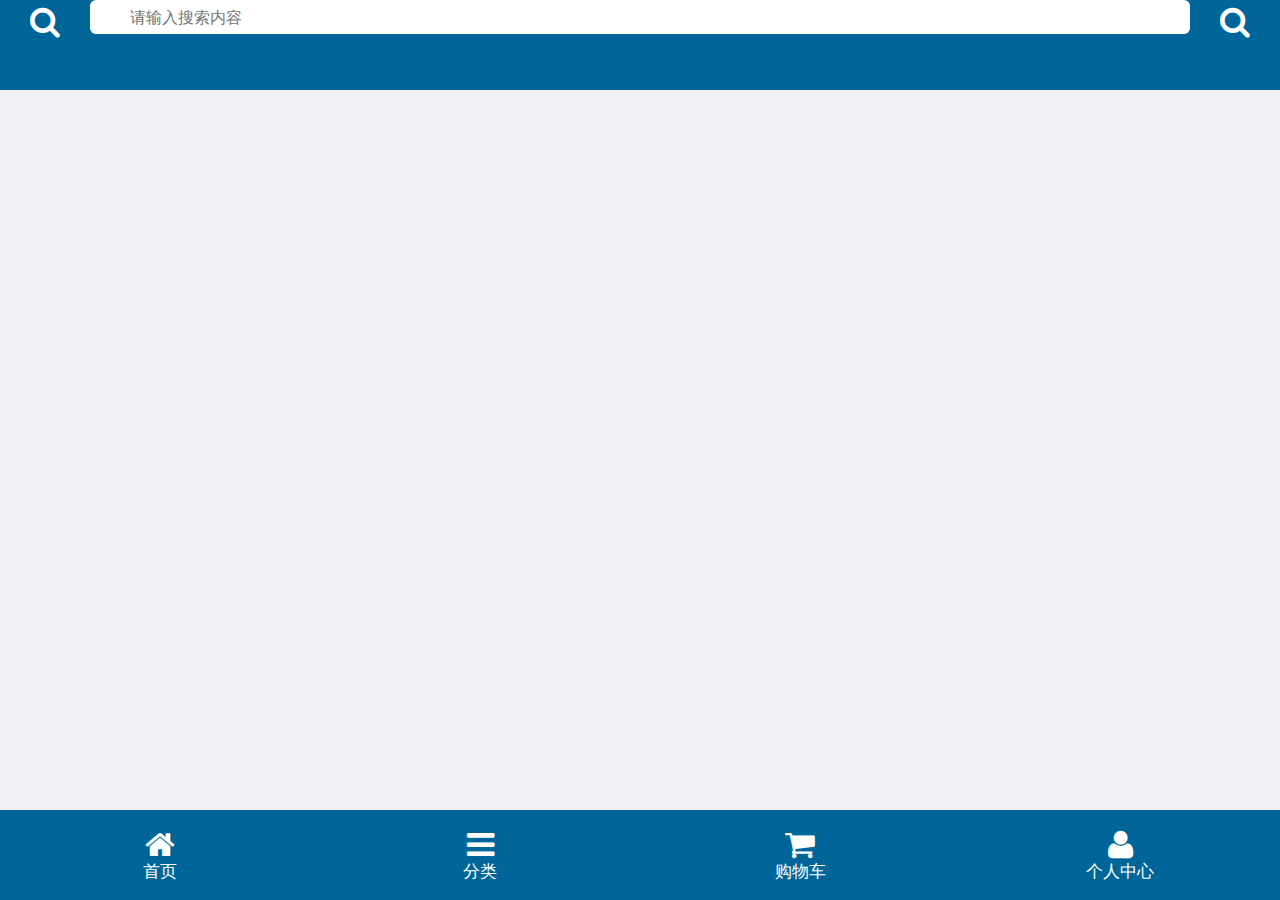
<file: public/m/category.html>
<!DOCTYPE html>
<html lang="en">
<head>
    <meta charset="UTF-8">
    <meta name="viewport" content="width=device-width, user-scalable=no, initial-scale=1.0, maximum-scale=1.0, minimum-scale=1.0">
    <meta http-equiv="X-UA-Compatible" content="ie=edge">
    <!-- 引入站点图标 -->
    <link rel="stylesheet" href="./images/favicon.ico">
    <!-- 引入mui的css -->
    <link rel="stylesheet" href="./lib/mui/css/mui.min.css">
    <!-- 引入字体图标 -->
    <link rel="stylesheet" href="./lib/fontAwesome/css/font-awesome.css">
    <!-- 引入自写主页的less -->
    <link rel="stylesheet/less" href="./less/category.less">
    <!-- 引入rem适配 -->
    <script src="./js/rem.js"></script>
    <!-- 引入less.js编译器 -->
    <script src="./lib/less/less.js"></script>
    <title>分类</title>
</head>
<body>
    <header id="header">
        <a href="#" class="left fa fa-search"></a>
        <input type="search" class="center" placeholder="请输入搜索内容">
        <a href="#" class="fa fa-search right"></a>
    </header>
    <main id="header">
        
    </main>
    <footer id="footer">
        <div class="mui-row">
            <div class="mui-col-xs-3 father">
                <a class="navigate" href="index.html">
                    <i class="fa fa-home"></i>
                    <span>首页</span>
                </a>
            </div>
            <div class="mui-col-xs-3 father">
                <a class="navigate" href="category.html">
                    <i class="fa fa-bars"></i>
                    <span>分类</span>
                </a>
            </div>
            <div class="mui-col-xs-3 father">
                <a class="navigate" href="#">
                    <i class="fa fa-shopping-cart"></i>
                    <span>购物车</span>
                </a>
            </div>
            <div class="mui-col-xs-3 father">
                <a class="navigate" href="#">
                    <i class="fa fa-user"></i>
                    <span>个人中心</span>
                </a>
            </div>
        </div>
    </footer>
    <!-- 引入mui的js -->
    <script src="./lib/mui/js/mui.js"></script>
    <!-- 引入zepto,轻量级jQuery -->
    <script src="./lib/zepto/zepto.min.js"></script>
    <!-- 引入模板 -->
    <script src="./lib/artTemplate/template-web.js"></script>
    <!-- 引入自己的js -->
    <script src="./js/index.js"></script>
</body>
</html>
</file>
